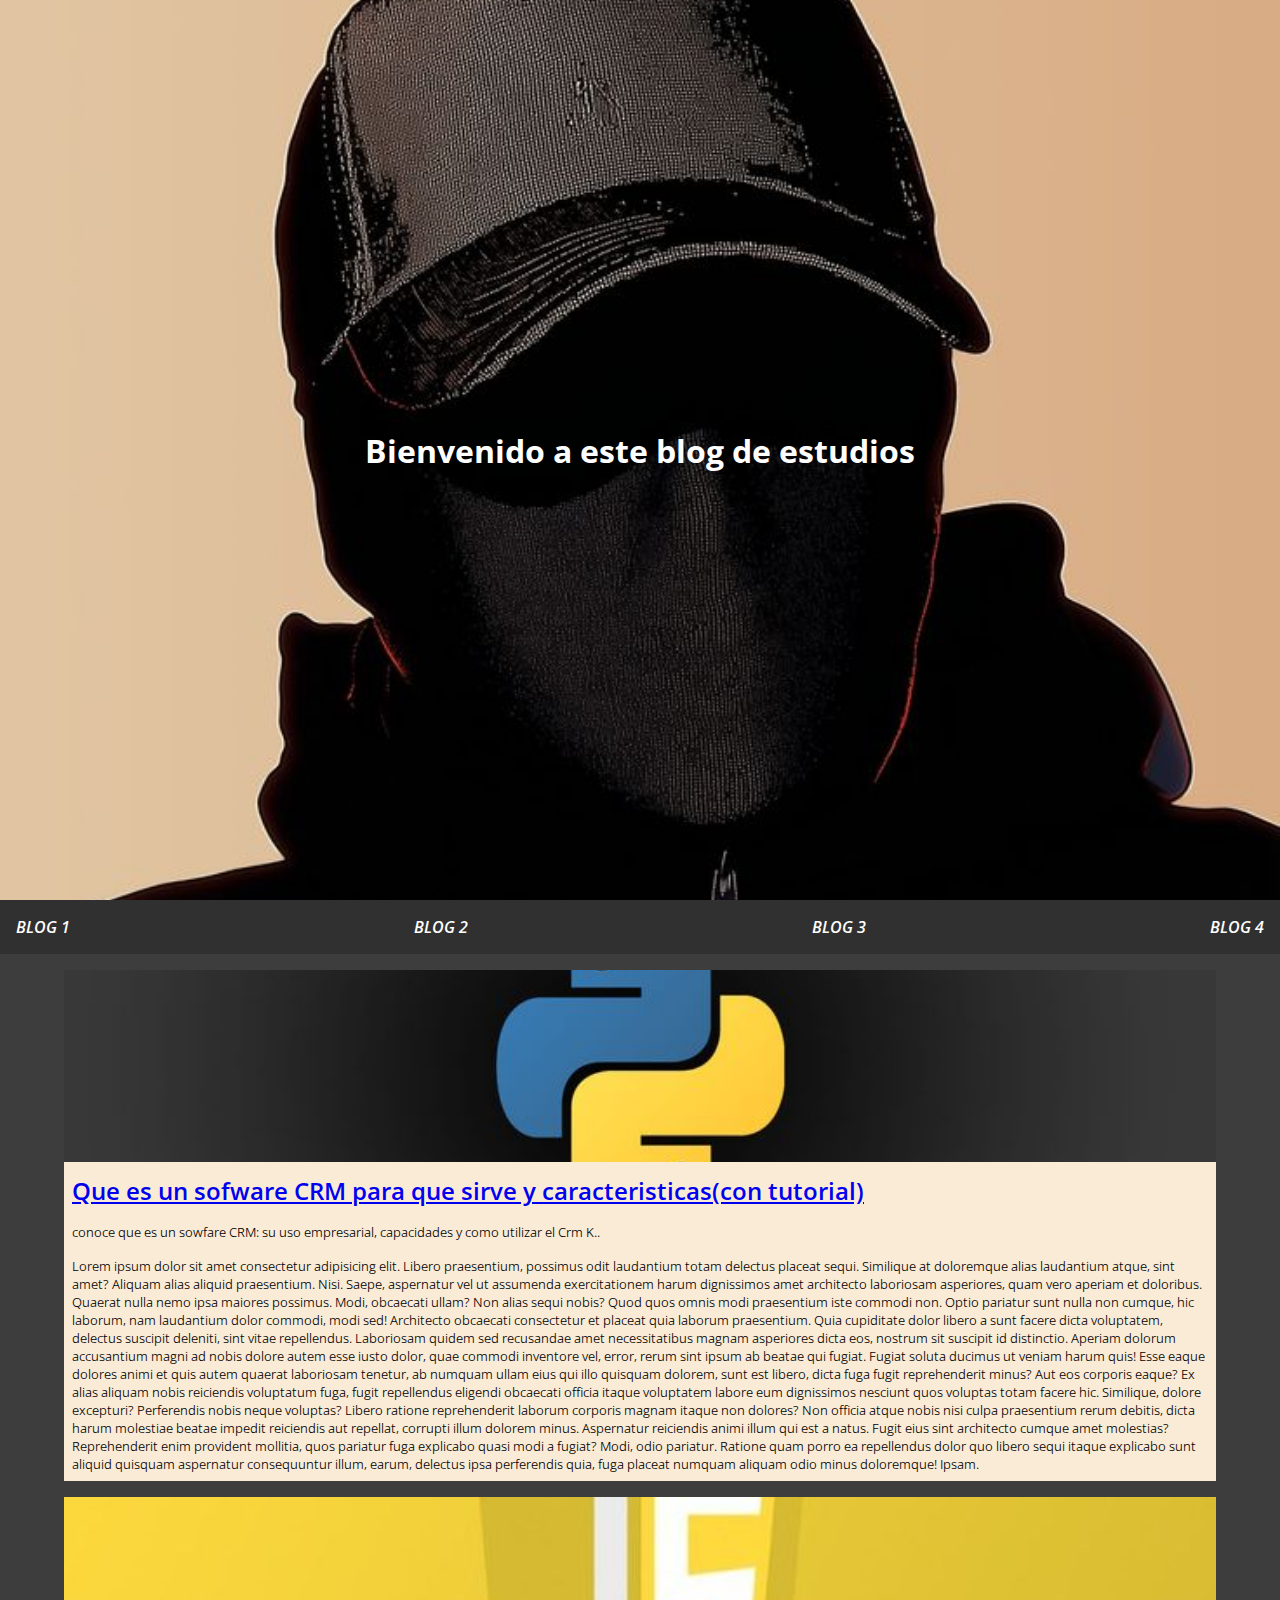
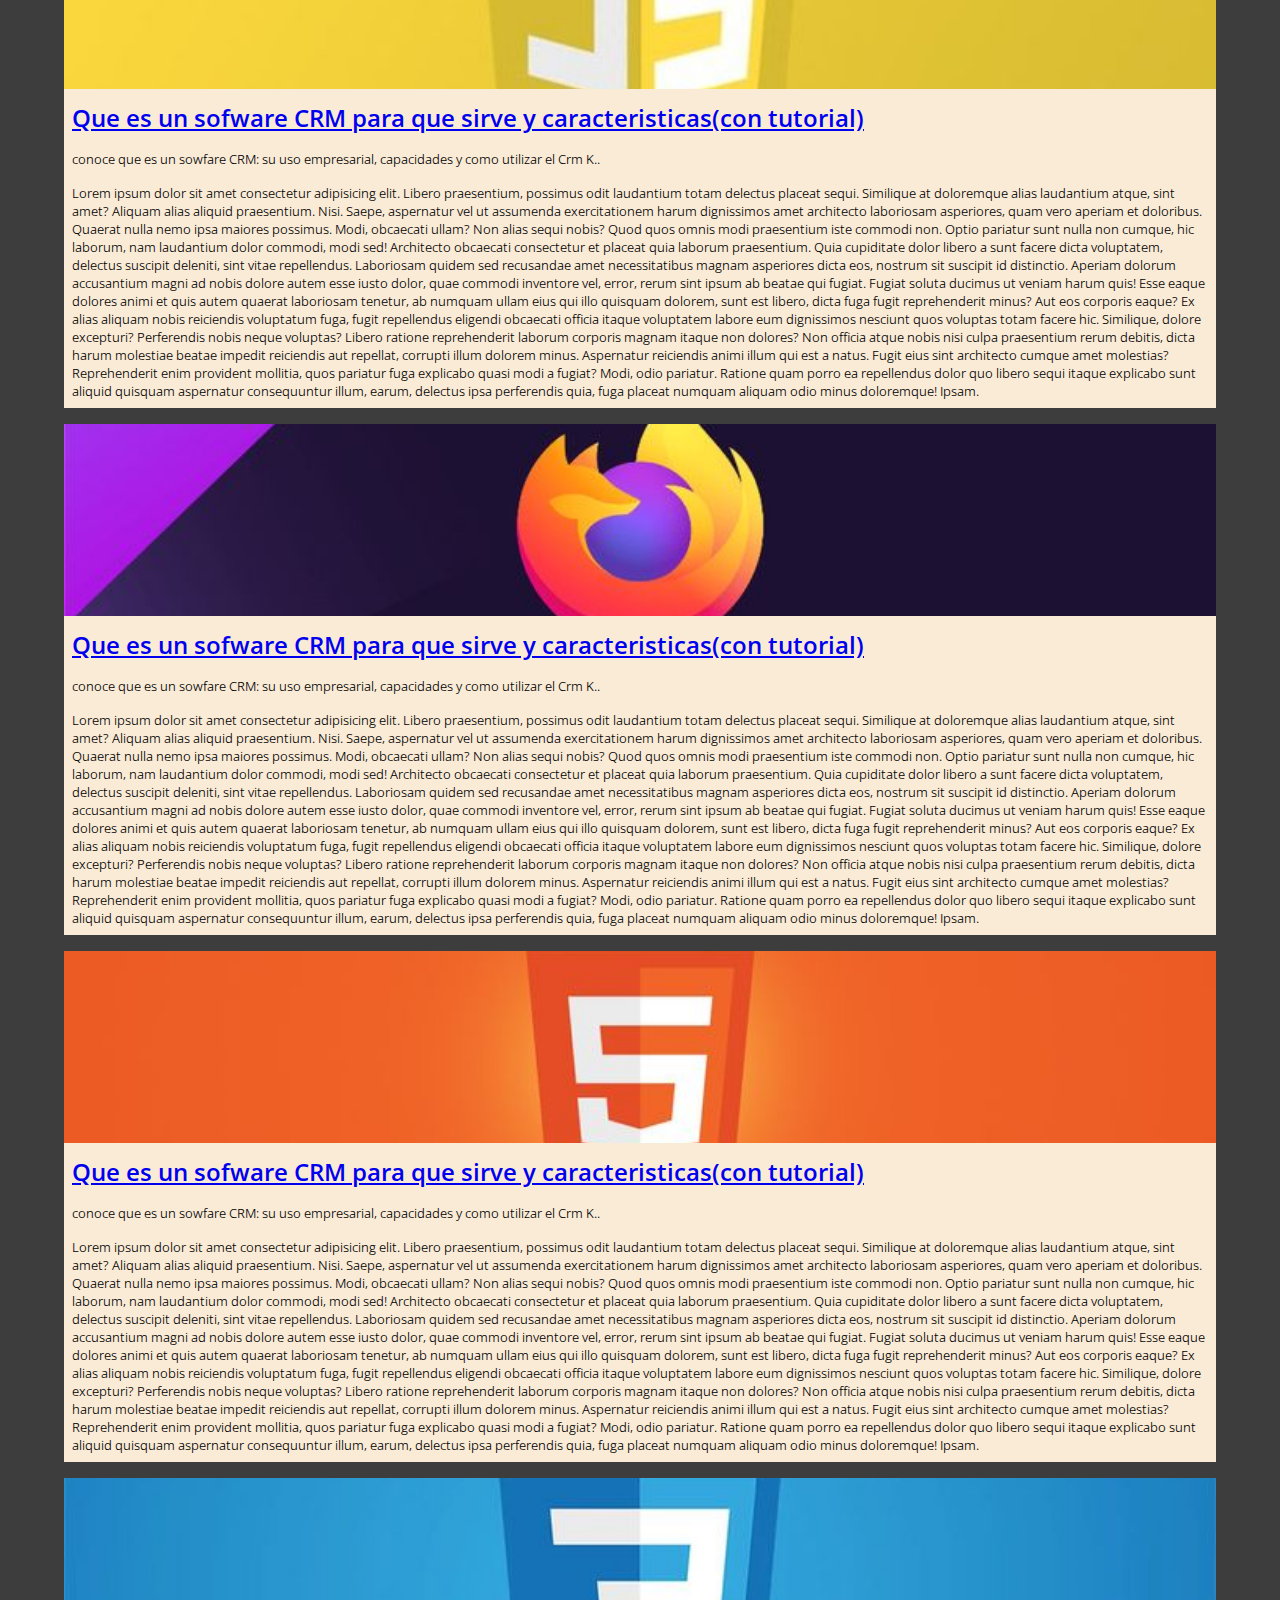
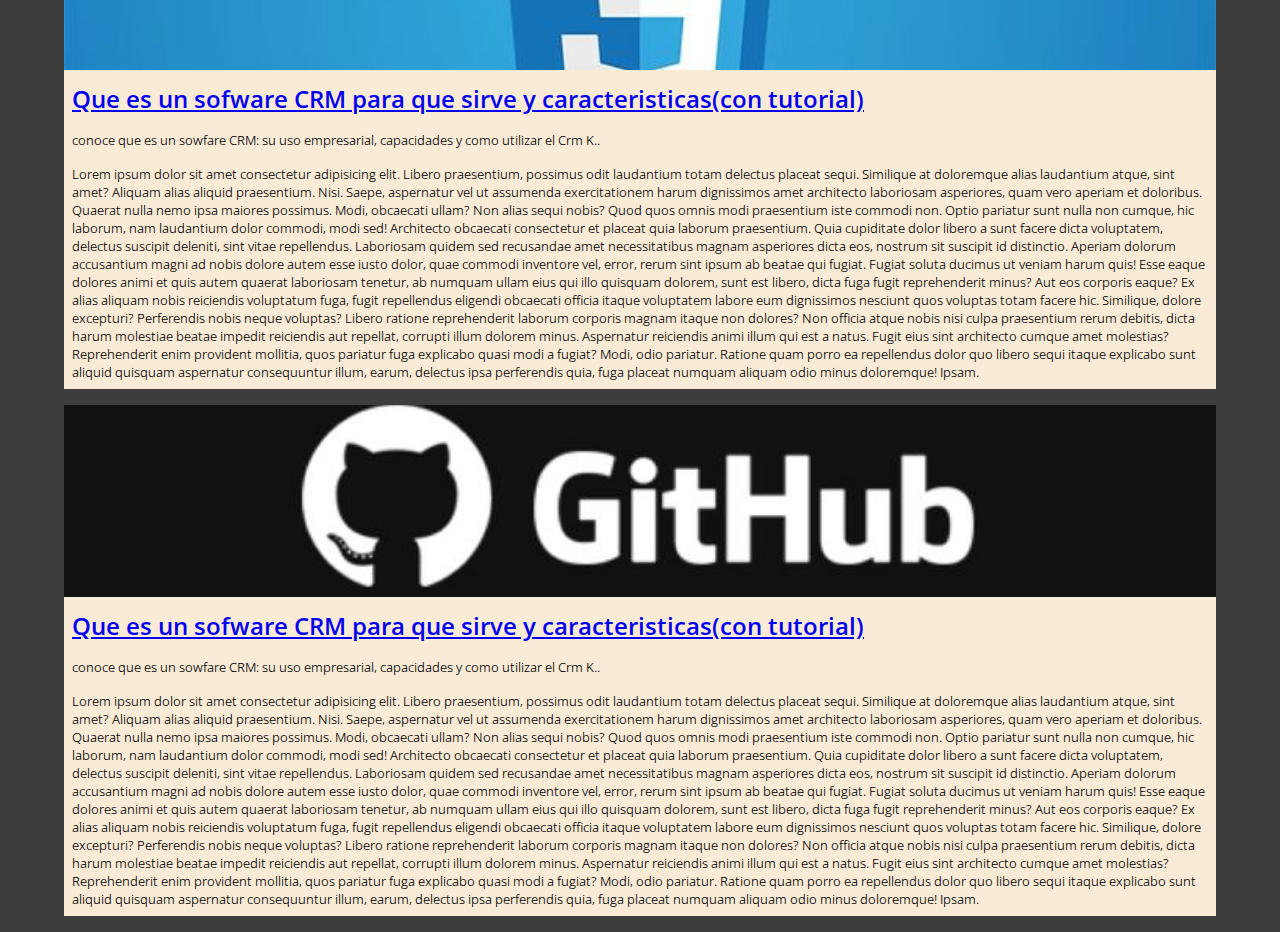
<file: index.html>
<!DOCTYPE html>
<html lang="en">
<head>
    <meta charset="UTF-8">
    <meta name="viewport" content="width=device-width, initial-scale=1.0">
    <title>Document</title>
    <link rel="stylesheet" href="css/information.css">
</head>
<body>
    <header>
        <div class="container">
            <div class="img-tito">
                <h1>Bienvenido a este blog de estudios</h1>
            </div>
    </header>
    <nav>
        <div class="container">
            <ul>
                <li><a href="paginas/english.html">blog 1</a></li>
                <li><a href="paginas/html.html">blog 2</a></li>
                <li><a href="#">blog 3</a></li>
                <li><a href="#">blog 4</a></li>
            </ul>
        </div>
    </nav>
    <section>
        <div class="container">
            <img class="img" src="img/ñññññ.jpg" alt="logo">
            <div class="container-texto">
                <a href="#">Que es un sofware CRM para que sirve y caracteristicas(con tutorial)</a>
                <p>conoce que es un sowfare CRM: su uso empresarial, capacidades y como utilizar el Crm K..</p>
                <p>Lorem ipsum dolor sit amet consectetur adipisicing elit. Libero praesentium, possimus odit laudantium totam delectus placeat sequi. Similique at doloremque alias laudantium atque, sint amet? Aliquam alias aliquid praesentium. Nisi.
                Saepe, aspernatur vel ut assumenda exercitationem harum dignissimos amet architecto laboriosam asperiores, quam vero aperiam et doloribus. Quaerat nulla nemo ipsa maiores possimus. Modi, obcaecati ullam? Non alias sequi nobis?
                Quod quos omnis modi praesentium iste commodi non. Optio pariatur sunt nulla non cumque, hic laborum, nam laudantium dolor commodi, modi sed! Architecto obcaecati consectetur et placeat quia laborum praesentium.
                Quia cupiditate dolor libero a sunt facere dicta voluptatem, delectus suscipit deleniti, sint vitae repellendus. Laboriosam quidem sed recusandae amet necessitatibus magnam asperiores dicta eos, nostrum sit suscipit id distinctio.
                Aperiam dolorum accusantium magni ad nobis dolore autem esse iusto dolor, quae commodi inventore vel, error, rerum sint ipsum ab beatae qui fugiat. Fugiat soluta ducimus ut veniam harum quis!
                Esse eaque dolores animi et quis autem quaerat laboriosam tenetur, ab numquam ullam eius qui illo quisquam dolorem, sunt est libero, dicta fuga fugit reprehenderit minus? Aut eos corporis eaque?
                Ex alias aliquam nobis reiciendis voluptatum fuga, fugit repellendus eligendi obcaecati officia itaque voluptatem labore eum dignissimos nesciunt quos voluptas totam facere hic. Similique, dolore excepturi? Perferendis nobis neque voluptas?
                Libero ratione reprehenderit laborum corporis magnam itaque non dolores? Non officia atque nobis nisi culpa praesentium rerum debitis, dicta harum molestiae beatae impedit reiciendis aut repellat, corrupti illum dolorem minus.
                Aspernatur reiciendis animi illum qui est a natus. Fugit eius sint architecto cumque amet molestias? Reprehenderit enim provident mollitia, quos pariatur fuga explicabo quasi modi a fugiat? Modi, odio pariatur.
                Ratione quam porro ea repellendus dolor quo libero sequi itaque explicabo sunt aliquid quisquam aspernatur consequuntur illum, earum, delectus ipsa perferendis quia, fuga placeat numquam aliquam odio minus doloremque! Ipsam.</p>
            </div>
        </div>
        <div class="container">
            <img class="img" src="img/js.jpg" alt="logo">
            <div class="container-texto">
                <a href="#">Que es un sofware CRM para que sirve y caracteristicas(con tutorial)</a>
                <p>conoce que es un sowfare CRM: su uso empresarial, capacidades y como utilizar el Crm K..</p>
                <p>Lorem ipsum dolor sit amet consectetur adipisicing elit. Libero praesentium, possimus odit laudantium totam delectus placeat sequi. Similique at doloremque alias laudantium atque, sint amet? Aliquam alias aliquid praesentium. Nisi.
                Saepe, aspernatur vel ut assumenda exercitationem harum dignissimos amet architecto laboriosam asperiores, quam vero aperiam et doloribus. Quaerat nulla nemo ipsa maiores possimus. Modi, obcaecati ullam? Non alias sequi nobis?
                Quod quos omnis modi praesentium iste commodi non. Optio pariatur sunt nulla non cumque, hic laborum, nam laudantium dolor commodi, modi sed! Architecto obcaecati consectetur et placeat quia laborum praesentium.
                Quia cupiditate dolor libero a sunt facere dicta voluptatem, delectus suscipit deleniti, sint vitae repellendus. Laboriosam quidem sed recusandae amet necessitatibus magnam asperiores dicta eos, nostrum sit suscipit id distinctio.
                Aperiam dolorum accusantium magni ad nobis dolore autem esse iusto dolor, quae commodi inventore vel, error, rerum sint ipsum ab beatae qui fugiat. Fugiat soluta ducimus ut veniam harum quis!
                Esse eaque dolores animi et quis autem quaerat laboriosam tenetur, ab numquam ullam eius qui illo quisquam dolorem, sunt est libero, dicta fuga fugit reprehenderit minus? Aut eos corporis eaque?
                Ex alias aliquam nobis reiciendis voluptatum fuga, fugit repellendus eligendi obcaecati officia itaque voluptatem labore eum dignissimos nesciunt quos voluptas totam facere hic. Similique, dolore excepturi? Perferendis nobis neque voluptas?
                Libero ratione reprehenderit laborum corporis magnam itaque non dolores? Non officia atque nobis nisi culpa praesentium rerum debitis, dicta harum molestiae beatae impedit reiciendis aut repellat, corrupti illum dolorem minus.
                Aspernatur reiciendis animi illum qui est a natus. Fugit eius sint architecto cumque amet molestias? Reprehenderit enim provident mollitia, quos pariatur fuga explicabo quasi modi a fugiat? Modi, odio pariatur.
                Ratione quam porro ea repellendus dolor quo libero sequi itaque explicabo sunt aliquid quisquam aspernatur consequuntur illum, earum, delectus ipsa perferendis quia, fuga placeat numquam aliquam odio minus doloremque! Ipsam.</p>
            </div>
        </div>
        <div class="container">
            <img class="img" src="img/firefox.jpg" alt="logo">
            <div class="container-texto">
                <a href="#">Que es un sofware CRM para que sirve y caracteristicas(con tutorial)</a>
                <p>conoce que es un sowfare CRM: su uso empresarial, capacidades y como utilizar el Crm K..</p>
                <p>Lorem ipsum dolor sit amet consectetur adipisicing elit. Libero praesentium, possimus odit laudantium totam delectus placeat sequi. Similique at doloremque alias laudantium atque, sint amet? Aliquam alias aliquid praesentium. Nisi.
                Saepe, aspernatur vel ut assumenda exercitationem harum dignissimos amet architecto laboriosam asperiores, quam vero aperiam et doloribus. Quaerat nulla nemo ipsa maiores possimus. Modi, obcaecati ullam? Non alias sequi nobis?
                Quod quos omnis modi praesentium iste commodi non. Optio pariatur sunt nulla non cumque, hic laborum, nam laudantium dolor commodi, modi sed! Architecto obcaecati consectetur et placeat quia laborum praesentium.
                Quia cupiditate dolor libero a sunt facere dicta voluptatem, delectus suscipit deleniti, sint vitae repellendus. Laboriosam quidem sed recusandae amet necessitatibus magnam asperiores dicta eos, nostrum sit suscipit id distinctio.
                Aperiam dolorum accusantium magni ad nobis dolore autem esse iusto dolor, quae commodi inventore vel, error, rerum sint ipsum ab beatae qui fugiat. Fugiat soluta ducimus ut veniam harum quis!
                Esse eaque dolores animi et quis autem quaerat laboriosam tenetur, ab numquam ullam eius qui illo quisquam dolorem, sunt est libero, dicta fuga fugit reprehenderit minus? Aut eos corporis eaque?
                Ex alias aliquam nobis reiciendis voluptatum fuga, fugit repellendus eligendi obcaecati officia itaque voluptatem labore eum dignissimos nesciunt quos voluptas totam facere hic. Similique, dolore excepturi? Perferendis nobis neque voluptas?
                Libero ratione reprehenderit laborum corporis magnam itaque non dolores? Non officia atque nobis nisi culpa praesentium rerum debitis, dicta harum molestiae beatae impedit reiciendis aut repellat, corrupti illum dolorem minus.
                Aspernatur reiciendis animi illum qui est a natus. Fugit eius sint architecto cumque amet molestias? Reprehenderit enim provident mollitia, quos pariatur fuga explicabo quasi modi a fugiat? Modi, odio pariatur.
                Ratione quam porro ea repellendus dolor quo libero sequi itaque explicabo sunt aliquid quisquam aspernatur consequuntur illum, earum, delectus ipsa perferendis quia, fuga placeat numquam aliquam odio minus doloremque! Ipsam.</p>
            </div>
        </div>
        <div class="container">
            <img class="img" src="img/html.jpg" alt="logo">
            <div class="container-texto">
                <a href="#">Que es un sofware CRM para que sirve y caracteristicas(con tutorial)</a>
                <p>conoce que es un sowfare CRM: su uso empresarial, capacidades y como utilizar el Crm K..</p>
                <p>Lorem ipsum dolor sit amet consectetur adipisicing elit. Libero praesentium, possimus odit laudantium totam delectus placeat sequi. Similique at doloremque alias laudantium atque, sint amet? Aliquam alias aliquid praesentium. Nisi.
                Saepe, aspernatur vel ut assumenda exercitationem harum dignissimos amet architecto laboriosam asperiores, quam vero aperiam et doloribus. Quaerat nulla nemo ipsa maiores possimus. Modi, obcaecati ullam? Non alias sequi nobis?
                Quod quos omnis modi praesentium iste commodi non. Optio pariatur sunt nulla non cumque, hic laborum, nam laudantium dolor commodi, modi sed! Architecto obcaecati consectetur et placeat quia laborum praesentium.
                Quia cupiditate dolor libero a sunt facere dicta voluptatem, delectus suscipit deleniti, sint vitae repellendus. Laboriosam quidem sed recusandae amet necessitatibus magnam asperiores dicta eos, nostrum sit suscipit id distinctio.
                Aperiam dolorum accusantium magni ad nobis dolore autem esse iusto dolor, quae commodi inventore vel, error, rerum sint ipsum ab beatae qui fugiat. Fugiat soluta ducimus ut veniam harum quis!
                Esse eaque dolores animi et quis autem quaerat laboriosam tenetur, ab numquam ullam eius qui illo quisquam dolorem, sunt est libero, dicta fuga fugit reprehenderit minus? Aut eos corporis eaque?
                Ex alias aliquam nobis reiciendis voluptatum fuga, fugit repellendus eligendi obcaecati officia itaque voluptatem labore eum dignissimos nesciunt quos voluptas totam facere hic. Similique, dolore excepturi? Perferendis nobis neque voluptas?
                Libero ratione reprehenderit laborum corporis magnam itaque non dolores? Non officia atque nobis nisi culpa praesentium rerum debitis, dicta harum molestiae beatae impedit reiciendis aut repellat, corrupti illum dolorem minus.
                Aspernatur reiciendis animi illum qui est a natus. Fugit eius sint architecto cumque amet molestias? Reprehenderit enim provident mollitia, quos pariatur fuga explicabo quasi modi a fugiat? Modi, odio pariatur.
                Ratione quam porro ea repellendus dolor quo libero sequi itaque explicabo sunt aliquid quisquam aspernatur consequuntur illum, earum, delectus ipsa perferendis quia, fuga placeat numquam aliquam odio minus doloremque! Ipsam.</p>
            </div>
        </div>
        <div class="container">
            <img class="img" src="img/css.jpg" alt="logo">
            <div class="container-texto">
                <a href="#">Que es un sofware CRM para que sirve y caracteristicas(con tutorial)</a>
                <p>conoce que es un sowfare CRM: su uso empresarial, capacidades y como utilizar el Crm K..</p>
                <p>Lorem ipsum dolor sit amet consectetur adipisicing elit. Libero praesentium, possimus odit laudantium totam delectus placeat sequi. Similique at doloremque alias laudantium atque, sint amet? Aliquam alias aliquid praesentium. Nisi.
                Saepe, aspernatur vel ut assumenda exercitationem harum dignissimos amet architecto laboriosam asperiores, quam vero aperiam et doloribus. Quaerat nulla nemo ipsa maiores possimus. Modi, obcaecati ullam? Non alias sequi nobis?
                Quod quos omnis modi praesentium iste commodi non. Optio pariatur sunt nulla non cumque, hic laborum, nam laudantium dolor commodi, modi sed! Architecto obcaecati consectetur et placeat quia laborum praesentium.
                Quia cupiditate dolor libero a sunt facere dicta voluptatem, delectus suscipit deleniti, sint vitae repellendus. Laboriosam quidem sed recusandae amet necessitatibus magnam asperiores dicta eos, nostrum sit suscipit id distinctio.
                Aperiam dolorum accusantium magni ad nobis dolore autem esse iusto dolor, quae commodi inventore vel, error, rerum sint ipsum ab beatae qui fugiat. Fugiat soluta ducimus ut veniam harum quis!
                Esse eaque dolores animi et quis autem quaerat laboriosam tenetur, ab numquam ullam eius qui illo quisquam dolorem, sunt est libero, dicta fuga fugit reprehenderit minus? Aut eos corporis eaque?
                Ex alias aliquam nobis reiciendis voluptatum fuga, fugit repellendus eligendi obcaecati officia itaque voluptatem labore eum dignissimos nesciunt quos voluptas totam facere hic. Similique, dolore excepturi? Perferendis nobis neque voluptas?
                Libero ratione reprehenderit laborum corporis magnam itaque non dolores? Non officia atque nobis nisi culpa praesentium rerum debitis, dicta harum molestiae beatae impedit reiciendis aut repellat, corrupti illum dolorem minus.
                Aspernatur reiciendis animi illum qui est a natus. Fugit eius sint architecto cumque amet molestias? Reprehenderit enim provident mollitia, quos pariatur fuga explicabo quasi modi a fugiat? Modi, odio pariatur.
                Ratione quam porro ea repellendus dolor quo libero sequi itaque explicabo sunt aliquid quisquam aspernatur consequuntur illum, earum, delectus ipsa perferendis quia, fuga placeat numquam aliquam odio minus doloremque! Ipsam.</p>
            </div>
        </div>
        <div class="container">
            <img class="img" src="img/github.jpg" alt="logo">
            <div class="container-texto">
                <a href="#">Que es un sofware CRM para que sirve y caracteristicas(con tutorial)</a>
                <p>conoce que es un sowfare CRM: su uso empresarial, capacidades y como utilizar el Crm K..</p>
                <p>Lorem ipsum dolor sit amet consectetur adipisicing elit. Libero praesentium, possimus odit laudantium totam delectus placeat sequi. Similique at doloremque alias laudantium atque, sint amet? Aliquam alias aliquid praesentium. Nisi.
                Saepe, aspernatur vel ut assumenda exercitationem harum dignissimos amet architecto laboriosam asperiores, quam vero aperiam et doloribus. Quaerat nulla nemo ipsa maiores possimus. Modi, obcaecati ullam? Non alias sequi nobis?
                Quod quos omnis modi praesentium iste commodi non. Optio pariatur sunt nulla non cumque, hic laborum, nam laudantium dolor commodi, modi sed! Architecto obcaecati consectetur et placeat quia laborum praesentium.
                Quia cupiditate dolor libero a sunt facere dicta voluptatem, delectus suscipit deleniti, sint vitae repellendus. Laboriosam quidem sed recusandae amet necessitatibus magnam asperiores dicta eos, nostrum sit suscipit id distinctio.
                Aperiam dolorum accusantium magni ad nobis dolore autem esse iusto dolor, quae commodi inventore vel, error, rerum sint ipsum ab beatae qui fugiat. Fugiat soluta ducimus ut veniam harum quis!
                Esse eaque dolores animi et quis autem quaerat laboriosam tenetur, ab numquam ullam eius qui illo quisquam dolorem, sunt est libero, dicta fuga fugit reprehenderit minus? Aut eos corporis eaque?
                Ex alias aliquam nobis reiciendis voluptatum fuga, fugit repellendus eligendi obcaecati officia itaque voluptatem labore eum dignissimos nesciunt quos voluptas totam facere hic. Similique, dolore excepturi? Perferendis nobis neque voluptas?
                Libero ratione reprehenderit laborum corporis magnam itaque non dolores? Non officia atque nobis nisi culpa praesentium rerum debitis, dicta harum molestiae beatae impedit reiciendis aut repellat, corrupti illum dolorem minus.
                Aspernatur reiciendis animi illum qui est a natus. Fugit eius sint architecto cumque amet molestias? Reprehenderit enim provident mollitia, quos pariatur fuga explicabo quasi modi a fugiat? Modi, odio pariatur.
                Ratione quam porro ea repellendus dolor quo libero sequi itaque explicabo sunt aliquid quisquam aspernatur consequuntur illum, earum, delectus ipsa perferendis quia, fuga placeat numquam aliquam odio minus doloremque! Ipsam.</p>
            </div>
        </div>
    </section>
        
        

    
    
</body>
</html>
</file>
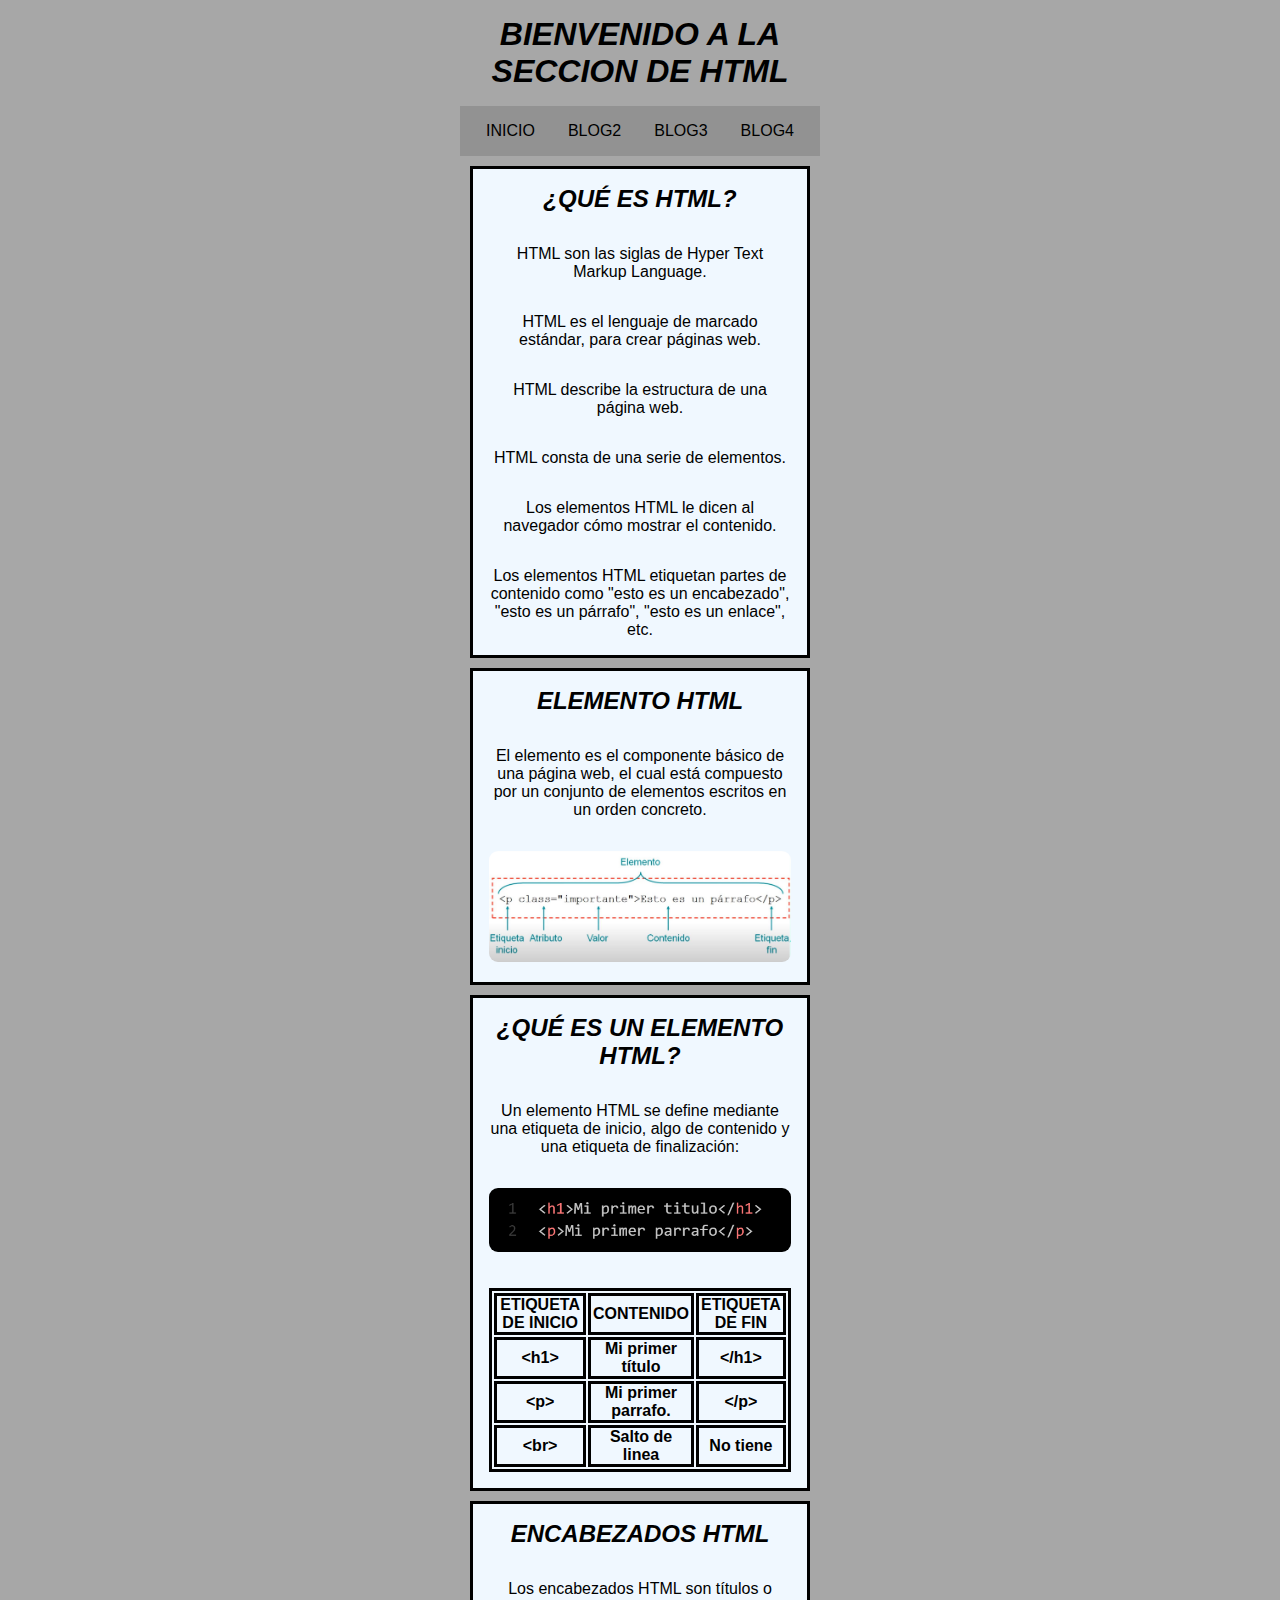
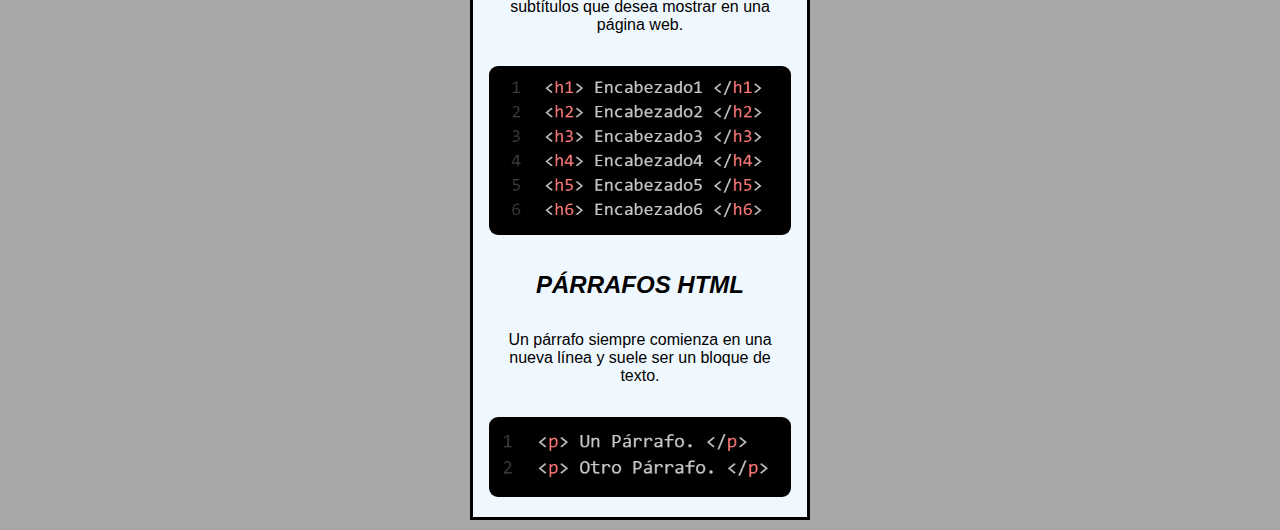
<file: paginas/html.html>
<!DOCTYPE html>
<html lang="en">
<head>
    <meta charset="UTF-8">
    <meta name="viewport" content="width=device-width, initial-scale=1.0">
    <title>Document</title>
    <link rel="stylesheet" href="../css/html.css">
</head>
<body>
    <header>
        <h1 id="titulo">bienvenido a la seccion de html</h1>
    </header>
    <nav>
        <ul>
            <li><a href="index.html">inicio</a></li>
            <li><a href="#">blog2</a></li>
            <li><a href="#">blog3</a></li>
            <li><a href="#">blog4</a></li>
        </ul>
    </nav>
    <main>
        <section>
            <article class="article">
                <h2>¿Qué es HTML?</h2>
                <p>HTML son las siglas de Hyper Text Markup Language.</p>
                <p>HTML es el lenguaje de marcado estándar, para crear páginas web.</p>
                <p>HTML describe la estructura de una página web.</p>
                <p>HTML consta de una serie de elementos.</p>
                <p>Los elementos HTML le dicen al navegador cómo mostrar el contenido.</p>
                <p>Los elementos HTML etiquetan partes de contenido como "esto es un encabezado", "esto es un párrafo", "esto es un enlace", etc.</p>
            </article>
            <article class="article">
                <h2>Elemento HTML</h2>
                <p>El elemento es el componente básico de una página web, el cual está compuesto por un conjunto de elementos escritos en un orden concreto.</p>
                <img class="img" src="../img/elemento-cap.png" alt="ejemplo-elemento">
            </article>
            <article class="article">
                <h2>¿Qué es un elemento HTML?</h2>
                <p>Un elemento HTML se define mediante una etiqueta de inicio, algo de contenido y una etiqueta de finalización:</p>
                <img class="img" src="../img/eje-elemento-texto.png" alt="ejemplo">
                <table>
                    <tr>
                        <th>Etiqueta de inicio</th>
                        <th>contenido</th>
                        <th>etiqueta de Fin</th>
                    </tr>
                    <tr>
                        <td>&lt;h1&gt;</td>
                        <td>Mi primer título</td>
                        <td>&lt;/h1&gt;</td>
                    </tr>
                    <tr>
                        <td>&lt;p&gt;</td>
                        <td>Mi primer parrafo.</td>
                        <td>&lt;/p&gt;</td>
                    </tr>
                    <tr>
                        <td>&lt;br&gt;</td>
                        <td>Salto de linea</td>
                        <td>No tiene</td>
                    </tr>
                </table>
            </article>
            <article class="article">
                <h2>Encabezados HTML</h2>
                <p>Los encabezados HTML son títulos o subtítulos que desea mostrar en una página web.</p>
                <img class="img" src="../img/encabezados-html.png" alt="encabezados-html">
                <h2>Párrafos HTML</h2>
                <p>Un párrafo siempre comienza en una nueva línea y suele ser un bloque de texto.</p>
                <img class="img" src="../img/parrafos-html.png" alt="parrafo-html">
            </article>
        </section>
    </main>
</body>
</html>
</file>
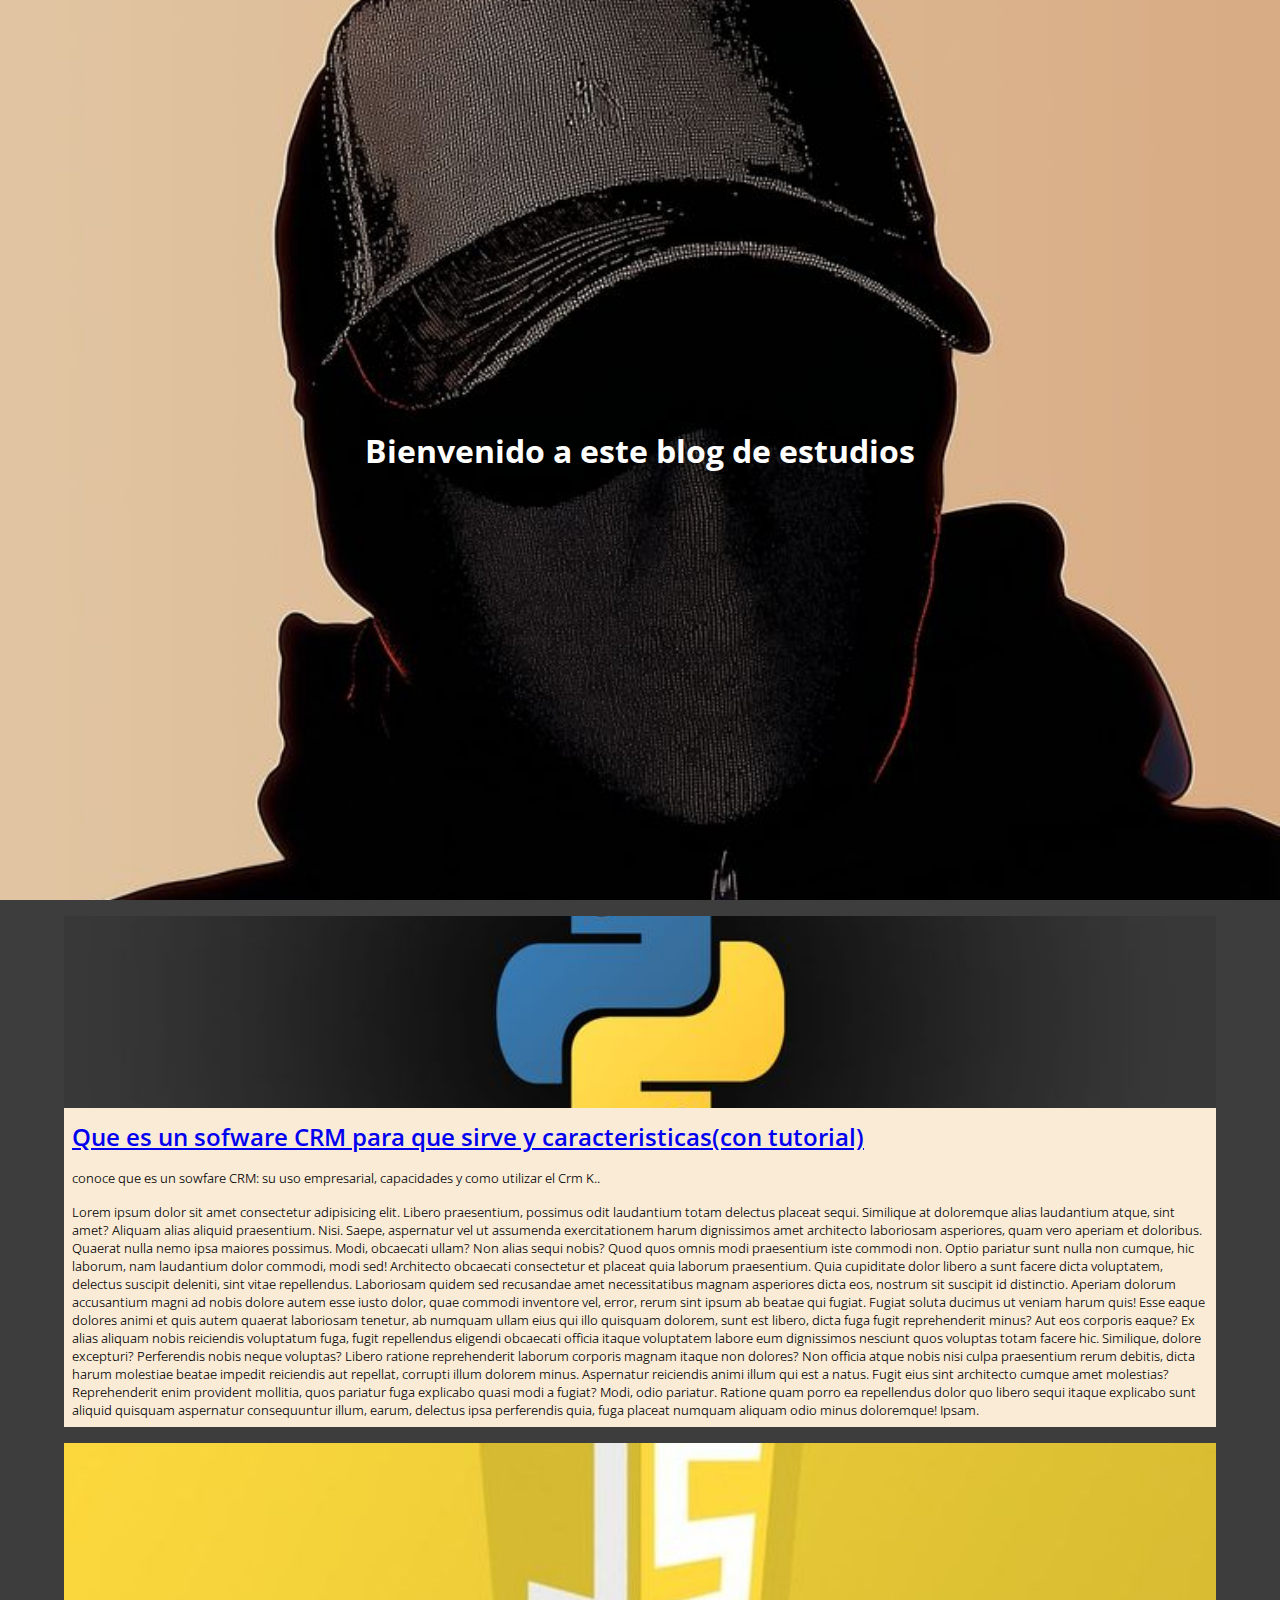
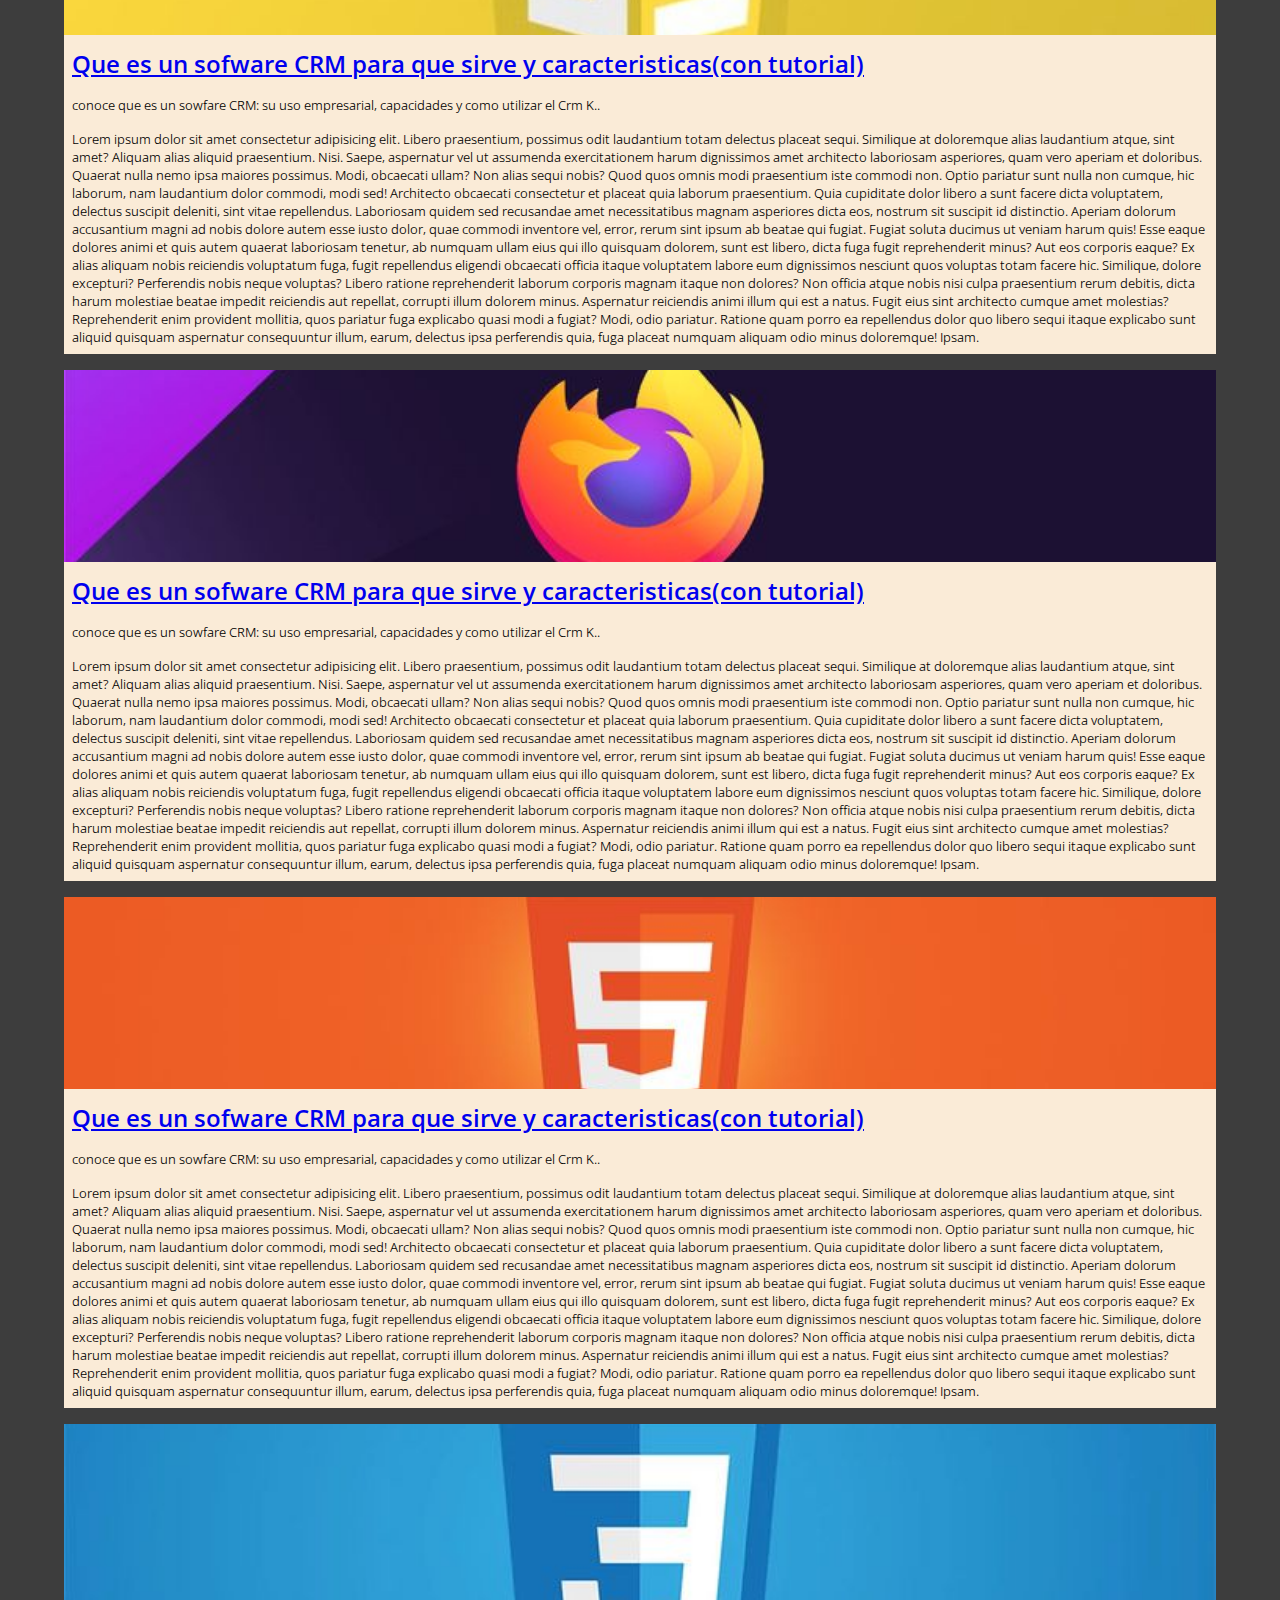
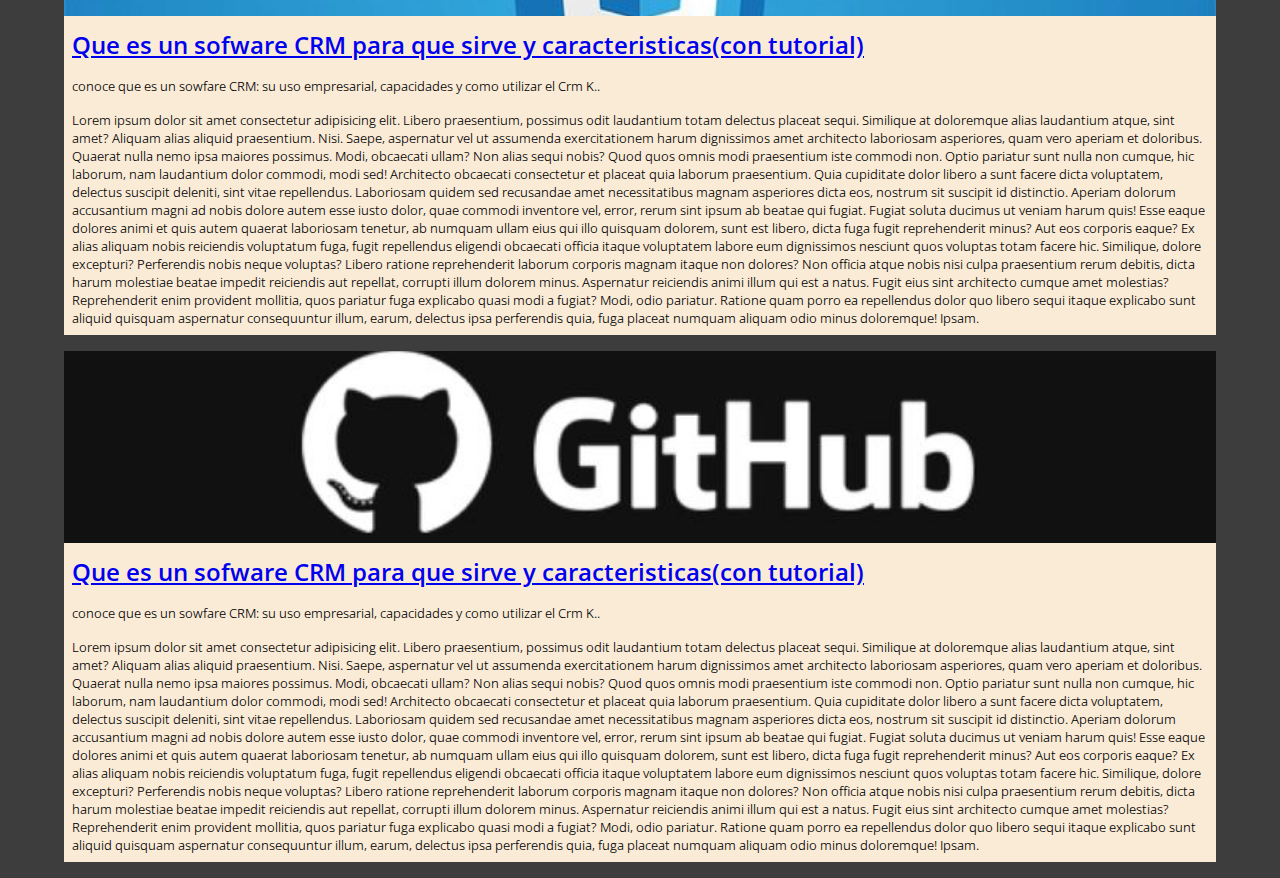
<file: paginas/information.html>
<!DOCTYPE html>
<html lang="en">
<head>
    <meta charset="UTF-8">
    <meta name="viewport" content="width=device-width, initial-scale=1.0">
    <title>Document</title>
    <link rel="stylesheet" href="../css/information.css">
</head>
<body>
    <header>
        <div class="container">
            <div class="img-tito">
                <h1>Bienvenido a este blog de estudios</h1>
            </div>
    </header>
    <section>
        <div class="container">
            <img class="img" src="../img/ñññññ.jpg" alt="logo">
            <div class="container-texto">
                <a href="#">Que es un sofware CRM para que sirve y caracteristicas(con tutorial)</a>
                <p>conoce que es un sowfare CRM: su uso empresarial, capacidades y como utilizar el Crm K..</p>
                <p>Lorem ipsum dolor sit amet consectetur adipisicing elit. Libero praesentium, possimus odit laudantium totam delectus placeat sequi. Similique at doloremque alias laudantium atque, sint amet? Aliquam alias aliquid praesentium. Nisi.
                Saepe, aspernatur vel ut assumenda exercitationem harum dignissimos amet architecto laboriosam asperiores, quam vero aperiam et doloribus. Quaerat nulla nemo ipsa maiores possimus. Modi, obcaecati ullam? Non alias sequi nobis?
                Quod quos omnis modi praesentium iste commodi non. Optio pariatur sunt nulla non cumque, hic laborum, nam laudantium dolor commodi, modi sed! Architecto obcaecati consectetur et placeat quia laborum praesentium.
                Quia cupiditate dolor libero a sunt facere dicta voluptatem, delectus suscipit deleniti, sint vitae repellendus. Laboriosam quidem sed recusandae amet necessitatibus magnam asperiores dicta eos, nostrum sit suscipit id distinctio.
                Aperiam dolorum accusantium magni ad nobis dolore autem esse iusto dolor, quae commodi inventore vel, error, rerum sint ipsum ab beatae qui fugiat. Fugiat soluta ducimus ut veniam harum quis!
                Esse eaque dolores animi et quis autem quaerat laboriosam tenetur, ab numquam ullam eius qui illo quisquam dolorem, sunt est libero, dicta fuga fugit reprehenderit minus? Aut eos corporis eaque?
                Ex alias aliquam nobis reiciendis voluptatum fuga, fugit repellendus eligendi obcaecati officia itaque voluptatem labore eum dignissimos nesciunt quos voluptas totam facere hic. Similique, dolore excepturi? Perferendis nobis neque voluptas?
                Libero ratione reprehenderit laborum corporis magnam itaque non dolores? Non officia atque nobis nisi culpa praesentium rerum debitis, dicta harum molestiae beatae impedit reiciendis aut repellat, corrupti illum dolorem minus.
                Aspernatur reiciendis animi illum qui est a natus. Fugit eius sint architecto cumque amet molestias? Reprehenderit enim provident mollitia, quos pariatur fuga explicabo quasi modi a fugiat? Modi, odio pariatur.
                Ratione quam porro ea repellendus dolor quo libero sequi itaque explicabo sunt aliquid quisquam aspernatur consequuntur illum, earum, delectus ipsa perferendis quia, fuga placeat numquam aliquam odio minus doloremque! Ipsam.</p>
            </div>
        </div>
        <div class="container">
            <img class="img" src="../img/js.jpg" alt="logo">
            <div class="container-texto">
                <a href="#">Que es un sofware CRM para que sirve y caracteristicas(con tutorial)</a>
                <p>conoce que es un sowfare CRM: su uso empresarial, capacidades y como utilizar el Crm K..</p>
                <p>Lorem ipsum dolor sit amet consectetur adipisicing elit. Libero praesentium, possimus odit laudantium totam delectus placeat sequi. Similique at doloremque alias laudantium atque, sint amet? Aliquam alias aliquid praesentium. Nisi.
                Saepe, aspernatur vel ut assumenda exercitationem harum dignissimos amet architecto laboriosam asperiores, quam vero aperiam et doloribus. Quaerat nulla nemo ipsa maiores possimus. Modi, obcaecati ullam? Non alias sequi nobis?
                Quod quos omnis modi praesentium iste commodi non. Optio pariatur sunt nulla non cumque, hic laborum, nam laudantium dolor commodi, modi sed! Architecto obcaecati consectetur et placeat quia laborum praesentium.
                Quia cupiditate dolor libero a sunt facere dicta voluptatem, delectus suscipit deleniti, sint vitae repellendus. Laboriosam quidem sed recusandae amet necessitatibus magnam asperiores dicta eos, nostrum sit suscipit id distinctio.
                Aperiam dolorum accusantium magni ad nobis dolore autem esse iusto dolor, quae commodi inventore vel, error, rerum sint ipsum ab beatae qui fugiat. Fugiat soluta ducimus ut veniam harum quis!
                Esse eaque dolores animi et quis autem quaerat laboriosam tenetur, ab numquam ullam eius qui illo quisquam dolorem, sunt est libero, dicta fuga fugit reprehenderit minus? Aut eos corporis eaque?
                Ex alias aliquam nobis reiciendis voluptatum fuga, fugit repellendus eligendi obcaecati officia itaque voluptatem labore eum dignissimos nesciunt quos voluptas totam facere hic. Similique, dolore excepturi? Perferendis nobis neque voluptas?
                Libero ratione reprehenderit laborum corporis magnam itaque non dolores? Non officia atque nobis nisi culpa praesentium rerum debitis, dicta harum molestiae beatae impedit reiciendis aut repellat, corrupti illum dolorem minus.
                Aspernatur reiciendis animi illum qui est a natus. Fugit eius sint architecto cumque amet molestias? Reprehenderit enim provident mollitia, quos pariatur fuga explicabo quasi modi a fugiat? Modi, odio pariatur.
                Ratione quam porro ea repellendus dolor quo libero sequi itaque explicabo sunt aliquid quisquam aspernatur consequuntur illum, earum, delectus ipsa perferendis quia, fuga placeat numquam aliquam odio minus doloremque! Ipsam.</p>
            </div>
        </div>
        <div class="container">
            <img class="img" src="../img/firefox.jpg" alt="logo">
            <div class="container-texto">
                <a href="#">Que es un sofware CRM para que sirve y caracteristicas(con tutorial)</a>
                <p>conoce que es un sowfare CRM: su uso empresarial, capacidades y como utilizar el Crm K..</p>
                <p>Lorem ipsum dolor sit amet consectetur adipisicing elit. Libero praesentium, possimus odit laudantium totam delectus placeat sequi. Similique at doloremque alias laudantium atque, sint amet? Aliquam alias aliquid praesentium. Nisi.
                Saepe, aspernatur vel ut assumenda exercitationem harum dignissimos amet architecto laboriosam asperiores, quam vero aperiam et doloribus. Quaerat nulla nemo ipsa maiores possimus. Modi, obcaecati ullam? Non alias sequi nobis?
                Quod quos omnis modi praesentium iste commodi non. Optio pariatur sunt nulla non cumque, hic laborum, nam laudantium dolor commodi, modi sed! Architecto obcaecati consectetur et placeat quia laborum praesentium.
                Quia cupiditate dolor libero a sunt facere dicta voluptatem, delectus suscipit deleniti, sint vitae repellendus. Laboriosam quidem sed recusandae amet necessitatibus magnam asperiores dicta eos, nostrum sit suscipit id distinctio.
                Aperiam dolorum accusantium magni ad nobis dolore autem esse iusto dolor, quae commodi inventore vel, error, rerum sint ipsum ab beatae qui fugiat. Fugiat soluta ducimus ut veniam harum quis!
                Esse eaque dolores animi et quis autem quaerat laboriosam tenetur, ab numquam ullam eius qui illo quisquam dolorem, sunt est libero, dicta fuga fugit reprehenderit minus? Aut eos corporis eaque?
                Ex alias aliquam nobis reiciendis voluptatum fuga, fugit repellendus eligendi obcaecati officia itaque voluptatem labore eum dignissimos nesciunt quos voluptas totam facere hic. Similique, dolore excepturi? Perferendis nobis neque voluptas?
                Libero ratione reprehenderit laborum corporis magnam itaque non dolores? Non officia atque nobis nisi culpa praesentium rerum debitis, dicta harum molestiae beatae impedit reiciendis aut repellat, corrupti illum dolorem minus.
                Aspernatur reiciendis animi illum qui est a natus. Fugit eius sint architecto cumque amet molestias? Reprehenderit enim provident mollitia, quos pariatur fuga explicabo quasi modi a fugiat? Modi, odio pariatur.
                Ratione quam porro ea repellendus dolor quo libero sequi itaque explicabo sunt aliquid quisquam aspernatur consequuntur illum, earum, delectus ipsa perferendis quia, fuga placeat numquam aliquam odio minus doloremque! Ipsam.</p>
            </div>
        </div>
        <div class="container">
            <img class="img" src="../img/html.jpg" alt="logo">
            <div class="container-texto">
                <a href="#">Que es un sofware CRM para que sirve y caracteristicas(con tutorial)</a>
                <p>conoce que es un sowfare CRM: su uso empresarial, capacidades y como utilizar el Crm K..</p>
                <p>Lorem ipsum dolor sit amet consectetur adipisicing elit. Libero praesentium, possimus odit laudantium totam delectus placeat sequi. Similique at doloremque alias laudantium atque, sint amet? Aliquam alias aliquid praesentium. Nisi.
                Saepe, aspernatur vel ut assumenda exercitationem harum dignissimos amet architecto laboriosam asperiores, quam vero aperiam et doloribus. Quaerat nulla nemo ipsa maiores possimus. Modi, obcaecati ullam? Non alias sequi nobis?
                Quod quos omnis modi praesentium iste commodi non. Optio pariatur sunt nulla non cumque, hic laborum, nam laudantium dolor commodi, modi sed! Architecto obcaecati consectetur et placeat quia laborum praesentium.
                Quia cupiditate dolor libero a sunt facere dicta voluptatem, delectus suscipit deleniti, sint vitae repellendus. Laboriosam quidem sed recusandae amet necessitatibus magnam asperiores dicta eos, nostrum sit suscipit id distinctio.
                Aperiam dolorum accusantium magni ad nobis dolore autem esse iusto dolor, quae commodi inventore vel, error, rerum sint ipsum ab beatae qui fugiat. Fugiat soluta ducimus ut veniam harum quis!
                Esse eaque dolores animi et quis autem quaerat laboriosam tenetur, ab numquam ullam eius qui illo quisquam dolorem, sunt est libero, dicta fuga fugit reprehenderit minus? Aut eos corporis eaque?
                Ex alias aliquam nobis reiciendis voluptatum fuga, fugit repellendus eligendi obcaecati officia itaque voluptatem labore eum dignissimos nesciunt quos voluptas totam facere hic. Similique, dolore excepturi? Perferendis nobis neque voluptas?
                Libero ratione reprehenderit laborum corporis magnam itaque non dolores? Non officia atque nobis nisi culpa praesentium rerum debitis, dicta harum molestiae beatae impedit reiciendis aut repellat, corrupti illum dolorem minus.
                Aspernatur reiciendis animi illum qui est a natus. Fugit eius sint architecto cumque amet molestias? Reprehenderit enim provident mollitia, quos pariatur fuga explicabo quasi modi a fugiat? Modi, odio pariatur.
                Ratione quam porro ea repellendus dolor quo libero sequi itaque explicabo sunt aliquid quisquam aspernatur consequuntur illum, earum, delectus ipsa perferendis quia, fuga placeat numquam aliquam odio minus doloremque! Ipsam.</p>
            </div>
        </div>
        <div class="container">
            <img class="img" src="../img/css.jpg" alt="logo">
            <div class="container-texto">
                <a href="#">Que es un sofware CRM para que sirve y caracteristicas(con tutorial)</a>
                <p>conoce que es un sowfare CRM: su uso empresarial, capacidades y como utilizar el Crm K..</p>
                <p>Lorem ipsum dolor sit amet consectetur adipisicing elit. Libero praesentium, possimus odit laudantium totam delectus placeat sequi. Similique at doloremque alias laudantium atque, sint amet? Aliquam alias aliquid praesentium. Nisi.
                Saepe, aspernatur vel ut assumenda exercitationem harum dignissimos amet architecto laboriosam asperiores, quam vero aperiam et doloribus. Quaerat nulla nemo ipsa maiores possimus. Modi, obcaecati ullam? Non alias sequi nobis?
                Quod quos omnis modi praesentium iste commodi non. Optio pariatur sunt nulla non cumque, hic laborum, nam laudantium dolor commodi, modi sed! Architecto obcaecati consectetur et placeat quia laborum praesentium.
                Quia cupiditate dolor libero a sunt facere dicta voluptatem, delectus suscipit deleniti, sint vitae repellendus. Laboriosam quidem sed recusandae amet necessitatibus magnam asperiores dicta eos, nostrum sit suscipit id distinctio.
                Aperiam dolorum accusantium magni ad nobis dolore autem esse iusto dolor, quae commodi inventore vel, error, rerum sint ipsum ab beatae qui fugiat. Fugiat soluta ducimus ut veniam harum quis!
                Esse eaque dolores animi et quis autem quaerat laboriosam tenetur, ab numquam ullam eius qui illo quisquam dolorem, sunt est libero, dicta fuga fugit reprehenderit minus? Aut eos corporis eaque?
                Ex alias aliquam nobis reiciendis voluptatum fuga, fugit repellendus eligendi obcaecati officia itaque voluptatem labore eum dignissimos nesciunt quos voluptas totam facere hic. Similique, dolore excepturi? Perferendis nobis neque voluptas?
                Libero ratione reprehenderit laborum corporis magnam itaque non dolores? Non officia atque nobis nisi culpa praesentium rerum debitis, dicta harum molestiae beatae impedit reiciendis aut repellat, corrupti illum dolorem minus.
                Aspernatur reiciendis animi illum qui est a natus. Fugit eius sint architecto cumque amet molestias? Reprehenderit enim provident mollitia, quos pariatur fuga explicabo quasi modi a fugiat? Modi, odio pariatur.
                Ratione quam porro ea repellendus dolor quo libero sequi itaque explicabo sunt aliquid quisquam aspernatur consequuntur illum, earum, delectus ipsa perferendis quia, fuga placeat numquam aliquam odio minus doloremque! Ipsam.</p>
            </div>
        </div>
        <div class="container">
            <img class="img" src="../img/github.jpg" alt="logo">
            <div class="container-texto">
                <a href="#">Que es un sofware CRM para que sirve y caracteristicas(con tutorial)</a>
                <p>conoce que es un sowfare CRM: su uso empresarial, capacidades y como utilizar el Crm K..</p>
                <p>Lorem ipsum dolor sit amet consectetur adipisicing elit. Libero praesentium, possimus odit laudantium totam delectus placeat sequi. Similique at doloremque alias laudantium atque, sint amet? Aliquam alias aliquid praesentium. Nisi.
                Saepe, aspernatur vel ut assumenda exercitationem harum dignissimos amet architecto laboriosam asperiores, quam vero aperiam et doloribus. Quaerat nulla nemo ipsa maiores possimus. Modi, obcaecati ullam? Non alias sequi nobis?
                Quod quos omnis modi praesentium iste commodi non. Optio pariatur sunt nulla non cumque, hic laborum, nam laudantium dolor commodi, modi sed! Architecto obcaecati consectetur et placeat quia laborum praesentium.
                Quia cupiditate dolor libero a sunt facere dicta voluptatem, delectus suscipit deleniti, sint vitae repellendus. Laboriosam quidem sed recusandae amet necessitatibus magnam asperiores dicta eos, nostrum sit suscipit id distinctio.
                Aperiam dolorum accusantium magni ad nobis dolore autem esse iusto dolor, quae commodi inventore vel, error, rerum sint ipsum ab beatae qui fugiat. Fugiat soluta ducimus ut veniam harum quis!
                Esse eaque dolores animi et quis autem quaerat laboriosam tenetur, ab numquam ullam eius qui illo quisquam dolorem, sunt est libero, dicta fuga fugit reprehenderit minus? Aut eos corporis eaque?
                Ex alias aliquam nobis reiciendis voluptatum fuga, fugit repellendus eligendi obcaecati officia itaque voluptatem labore eum dignissimos nesciunt quos voluptas totam facere hic. Similique, dolore excepturi? Perferendis nobis neque voluptas?
                Libero ratione reprehenderit laborum corporis magnam itaque non dolores? Non officia atque nobis nisi culpa praesentium rerum debitis, dicta harum molestiae beatae impedit reiciendis aut repellat, corrupti illum dolorem minus.
                Aspernatur reiciendis animi illum qui est a natus. Fugit eius sint architecto cumque amet molestias? Reprehenderit enim provident mollitia, quos pariatur fuga explicabo quasi modi a fugiat? Modi, odio pariatur.
                Ratione quam porro ea repellendus dolor quo libero sequi itaque explicabo sunt aliquid quisquam aspernatur consequuntur illum, earum, delectus ipsa perferendis quia, fuga placeat numquam aliquam odio minus doloremque! Ipsam.</p>
            </div>
        </div>
    </section>
        
        

    
    
</body>
</html>
</file>
<file: css/information.css>
@import url('https://fonts.googleapis.com/css2?family=Open+Sans:ital,wght@0,300..800;1,300..800&family=Playfair+Display:ital,wght@0,400..900;1,400..900&display=swap');
*{
    margin: 0;
    padding: 0;
    box-sizing: border-box;
}
/*
h1,h2{
    font-family: "Open Sans", sans-serif;
    font-optical-sizing: auto;
    font-weight: 600;
    font-style: normal;
}
p{
    font-family: "Open Sans", sans-serif;
    font-optical-sizing: auto;
    font-weight: 300;
    font-style: normal;
}
    */
body{
    background-color: rgb(61, 61, 61);
}
.img-tito{
    width: 100vw;
    height: 100vh;
    background-image: url(../img/fff.jpg);
    background-position: center;
    background-size: cover;
    display: flex;
    align-items: center;
    justify-content: center;
    color: white;
    font-family: "Open Sans", sans-serif;
    font-optical-sizing: auto;
    font-weight: 600;
    font-style: normal;
    text-align: center;
}
nav .container{
    background-color: rgb(48, 48, 48);
    padding: 1rem;
    & ul{
        display: flex;
        justify-content: space-between;
        list-style: none;
        align-items: center;
    }
    & a{
        font-family: "Open Sans", sans-serif;
        font-optical-sizing: auto;
        font-weight: 600;
        font-style: italic;
        color: white;
        text-transform: uppercase;
        text-decoration: none;
    }
}
.img{
    width: 100%;
    height: 12rem;
    object-fit: cover;
}

section .container{
    width: 90%;
    margin: 1rem auto;
    background-color: antiquewhite;

}
.container-texto{
    
    padding: .5rem;
    display: flex;
    flex-direction: column;
    gap: 1rem;
    & p{
        font-family: "Open Sans", sans-serif;
        font-optical-sizing: auto;
        font-weight: 350;
        font-style: normal;
        font-size: .8rem;
    }
    & a{
        font-family: "Open Sans", sans-serif;
        font-optical-sizing: auto;
        font-weight: 600;
        font-style: normal;
        font-size: 1.5rem;
    }
}
</file>
<file: css/html.css>
*{
    margin: 0;
    padding: 0;
    box-sizing: border-box;
}
body{
    background-color: rgb(167, 167, 167);
}
#titulo{
    color: black;
    text-align: center;
    text-transform: uppercase;
    font-family: "Sansation", sans-serif;
    font-weight: 700;
    font-style: italic;
    margin: 1rem auto;
    width: 360px;
}
nav{
    display: flex;
    justify-content: center;
    width: 360px;
    margin: 0 auto;
    padding: 1rem;
    background-color: rgb(146, 146, 146);

}
nav ul{
    width: 100%;
    display: flex;
    justify-content: space-between;
    width: 100%;
    list-style: none;

}
nav ul a{
    color: black;
    border-radius: 15px;
    padding: 10px;
    text-decoration: none;
    text-transform: uppercase;
    font-family: "Sansation", sans-serif;
    font-weight: 400;
    font-style: normal;
}
.article{
    border: solid;
    width: 340px;
    margin: 10px;
    background-color: aliceblue;
}
.article ol{
    padding: 0 1.5rem;
}
.img{
    width: 100%;
    padding: 1rem;
    border-radius: 25px;
}
.article h2{
    padding: 1rem;
    text-align: center;
    text-transform: uppercase;
    font-family: "Sansation", sans-serif;
    font-weight: 700;
    font-style: italic;
}
.article p{
    padding: 1rem;
    font-family: "Sansation", sans-serif;
    font-weight: 400;
    font-style: normal;
    text-align: center;
}
.article table{
    border: solid;
    
    margin: 1rem;
}
.article th{
    border: solid;
    text-transform: uppercase;
    font-family: "Sansation", sans-serif;
    font-weight: 700;
    font-style: normal;

}
.article td{
    border: solid;
    text-align: center;
    font-family: "Sansation", sans-serif;
    font-weight: 700;
    font-style: normal;
}
main{
    width: 100%;
    display: flex;
    justify-content: center;
}
</file>
